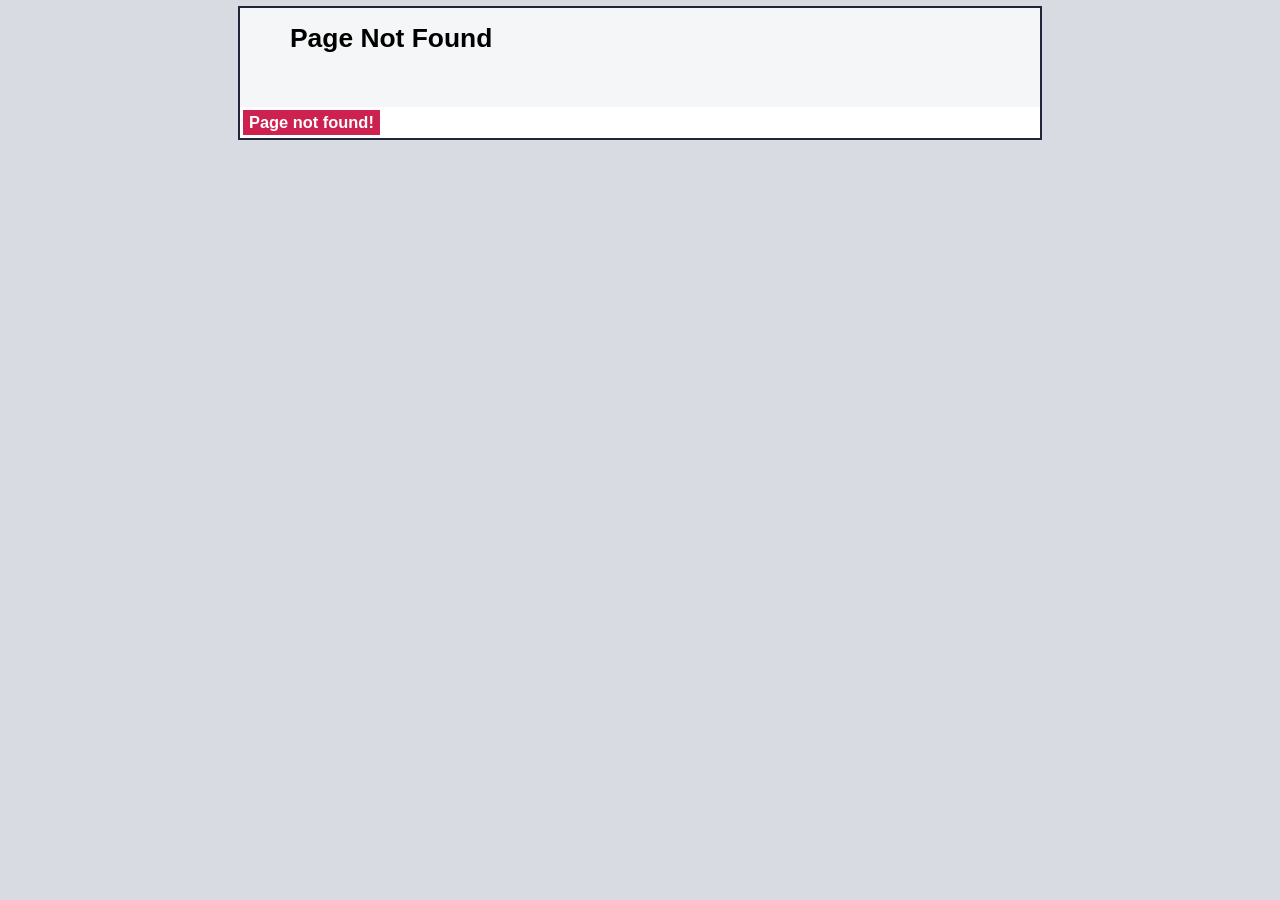
<file: css/index.html>
<!DOCTYPE html PUBLIC "-//W3C//DTD XHTML 1.0 Transitional//EN" "http://www.w3.org/TR/xhtml1/DTD/xhtml1-transitional.dtd">
<html xmlns="http://www.w3.org/1999/xhtml">
  <!--
    Modified from the Debian original for Ubuntu
    Last updated: 2016-11-16
    See: https://launchpad.net/bugs/1288690
  -->
  <head>
    <meta http-equiv="Content-Type" content="text/html; charset=UTF-8" />
    <title>Not found</title>
    <style type="text/css" media="screen">
  * {
    margin: 0px 0px 0px 0px;
    padding: 0px 0px 0px 0px;
  }

  body, html {
    padding: 3px 3px 3px 3px;

    background-color: #D8DBE2;

    font-family: Verdana, sans-serif;
    font-size: 11pt;
    text-align: center;
  }

  div.main_page {
    position: relative;
    display: table;

    width: 800px;

    margin-bottom: 3px;
    margin-left: auto;
    margin-right: auto;
    padding: 0px 0px 0px 0px;

    border-width: 2px;
    border-color: #212738;
    border-style: solid;

    background-color: #FFFFFF;

    text-align: center;
  }

  div.page_header {
    height: 99px;
    width: 100%;

    background-color: #F5F6F7;
  }

  div.page_header span {
    margin: 15px 0px 0px 50px;

    font-size: 180%;
    font-weight: bold;
  }

  div.page_header img {
    margin: 3px 0px 0px 40px;

    border: 0px 0px 0px;
  }

  div.table_of_contents {
    clear: left;

    min-width: 200px;

    margin: 3px 3px 3px 3px;

    background-color: #FFFFFF;

    text-align: left;
  }

  div.table_of_contents_item {
    clear: left;

    width: 100%;

    margin: 4px 0px 0px 0px;

    background-color: #FFFFFF;

    color: #000000;
    text-align: left;
  }

  div.table_of_contents_item a {
    margin: 6px 0px 0px 6px;
  }

  div.content_section {
    margin: 3px 3px 3px 3px;

    background-color: #FFFFFF;

    text-align: left;
  }

  div.content_section_text {
    padding: 4px 8px 4px 8px;

    color: #000000;
    font-size: 100%;
  }

  div.content_section_text pre {
    margin: 8px 0px 8px 0px;
    padding: 8px 8px 8px 8px;

    border-width: 1px;
    border-style: dotted;
    border-color: #000000;

    background-color: #F5F6F7;

    font-style: italic;
  }

  div.content_section_text p {
    margin-bottom: 6px;
  }

  div.content_section_text ul, div.content_section_text li {
    padding: 4px 8px 4px 16px;
  }

  div.section_header {
    padding: 3px 6px 3px 6px;

    background-color: #8E9CB2;

    color: #FFFFFF;
    font-weight: bold;
    font-size: 112%;
    text-align: center;
  }

  div.section_header_red {
    background-color: #CD214F;
  }

  div.section_header_grey {
    background-color: #9F9386;
  }

  .floating_element {
    position: relative;
    float: left;
  }

  div.table_of_contents_item a,
  div.content_section_text a {
    text-decoration: none;
    font-weight: bold;
  }

  div.table_of_contents_item a:link,
  div.table_of_contents_item a:visited,
  div.table_of_contents_item a:active {
    color: #000000;
  }

  div.table_of_contents_item a:hover {
    background-color: #000000;

    color: #FFFFFF;
  }

  div.content_section_text a:link,
  div.content_section_text a:visited,
   div.content_section_text a:active {
    background-color: #DCDFE6;

    color: #000000;
  }

  div.content_section_text a:hover {
    background-color: #000000;

    color: #DCDFE6;
  }

  div.validator {
  }
    </style>
  </head>
  <body>
    <div class="main_page">
      <div class="page_header floating_element">
        <span class="floating_element">
          Page Not Found
        </span>
      </div>







      <div class="content_section floating_element">


        <div class="section_header section_header_red">
          <div id="about"></div>
          Page not found!
        </div>




      </div>
    </div>
    <div class="validator">
    </div>
  </body>
</html>
</file>
